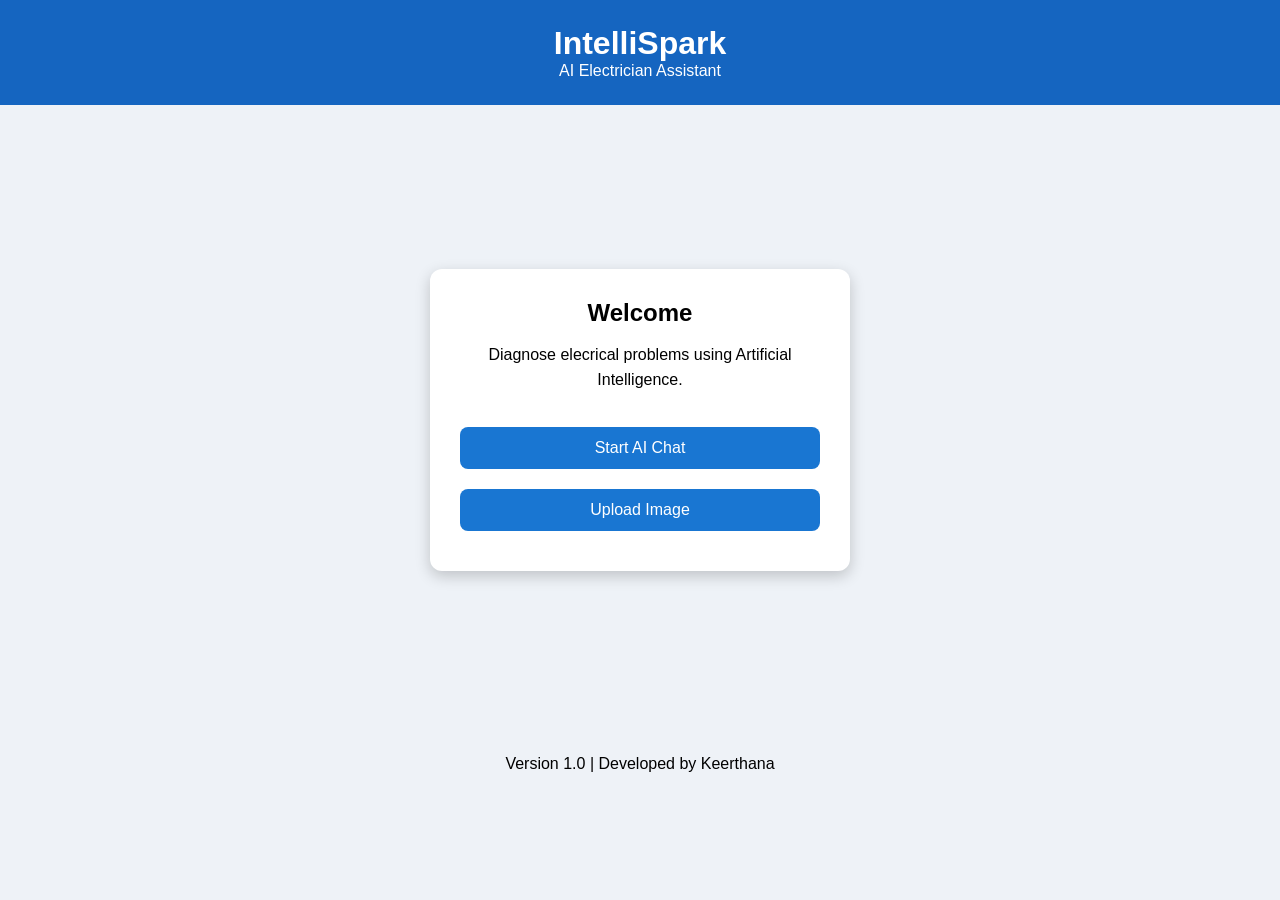
<file: index.html>
<!DOCTYPE html>
<html lang="en">
<head>
    <meta charset="UTF-8">
    <meta name="viewport"
    content="width=device-width,inital-scale=1.0">
    <title>IntelliSpark - AI Electrician Assistant</title>
    <link rel="stylesheet" href="style.css">
    <!-- <script src="script.js"></script> -->
</head>
<body>
    <header>
        <h1>IntelliSpark</h1>
        <p>AI Electrician Assistant</p>
    </header>
    <main class="container">
        <div class="card">
            <h2>Welcome</h2>
            <p>
                Diagnose elecrical problems using Artificial Intelligence.
            </p>
            <button id="chatBtn"> Start AI Chat</button>
            <button id="uploadBtn">Upload Image</button>
        </div>
    </main>
    <footer>
        <p>Version 1.0 | Developed by Keerthana</p>
    </footer>
    <script src="script.js"></script>
</body>
</html>
</file>
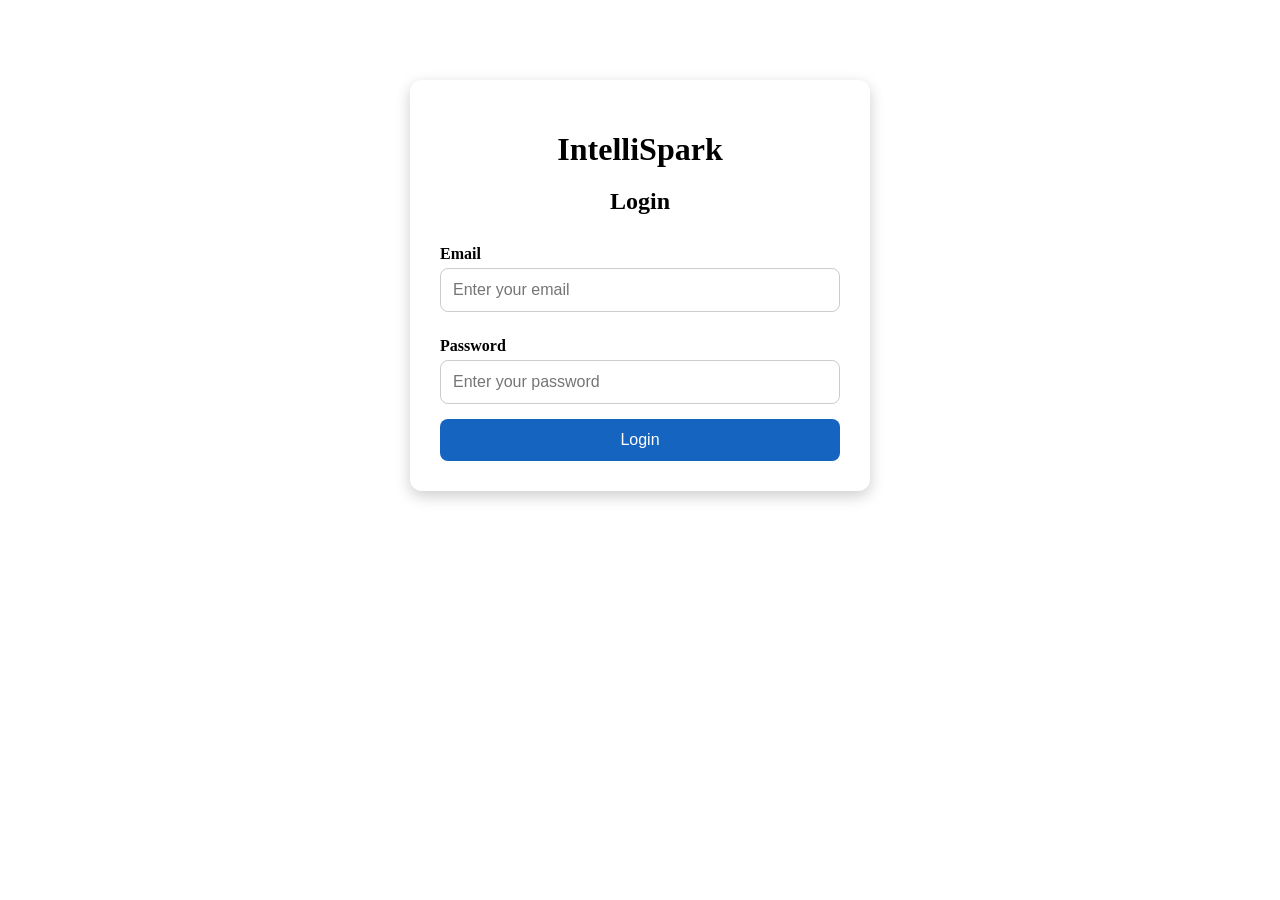
<file: login.html>
<!DOCTYPE html>
<html lang ="en">
    <head>
        <meta charset="UTF-8">
        <meta name="viewport"
        content="width=device-width,inital-scale=1.0">
        <title>Login - IntelliSpark</title>
        <link rel="stylesheet" href="style1.css">
    </head>
    <body>
        <div class="login-container">
            <h1> IntelliSpark</h1>
            <h2>Login</h2>
            <form>
                <label>Email</label>
                <input type="email" placeholder="Enter your email" required>
                <label>Password</label>
                <input type="password" placeholder="Enter your password" required>
                <button type="submit">Login</button>
            </form>
        </div>
    </body>
</html>
</file>
<file: style.css>
*{
    margin: 0;
    padding: 0;
    box-sizing: border-box;
}
body{
    font-family: Arial, Helvetica, sans-serif;
    background: #eef2f7;
}
header{
    background: #1565c0;
    color: white;
    text-align: center;
    padding: 25px;
}
.container{
    display: flex;
    justify-content: center;
    align-items: center;
    height: 70vh;
}
.card{
    width: 420px;
    background: white;
    padding: 30px;
    border-radius: 12px;
    box-shadow: 0 5px 15px rgba(0,0,0,0.2);
    text-align: center;
}
.card h2 {
    margin-bottom: 15px;
}
.card p{
    margin-bottom: 25px;
    line-height: 25px;
}
button{
    width: 100%;
    padding: 12px;
    margin: 10px 0;
    border: none;
    border-radius: 8px;
    background: #1976d2;
    color:white;
    font-size: 16px;
    cursor: pointer;
}
button:hover{
    background: #0d47a1;
}
footer{
    text-align: center;
    padding: 20px;
}
</file>
<file: style1.css>
.login-container{
    width:400px;
    margin: 80px auto;
    background: white;
    padding: 30px;
    border-radius: 12px;
    box-shadow: 0 5px 15px rgba(0, 0, 0, 0.2);
}
.login-container h1,
.login-container h2{
    text-align: center;
    margin-bottom: 20px;
}
form{
    display: flex;
    flex-direction: column;
}
label{
    margin-top: 10px;
    margin-bottom: 5px;
    font-weight: bold;
}
input{
    padding: 12px;
    border: 1px solid #ccc;
    border-radius: 8px;
    margin-bottom: 15px;
    font-size: 16px;
}
button{
    padding: 12px;
    border: none;
    border-radius: 8px;
    background: #1565c0;
    color: white;
    font-size: 16px;
    cursor: pointer;
}
button:hover{
    background: #0d47a1;
}
</file>
